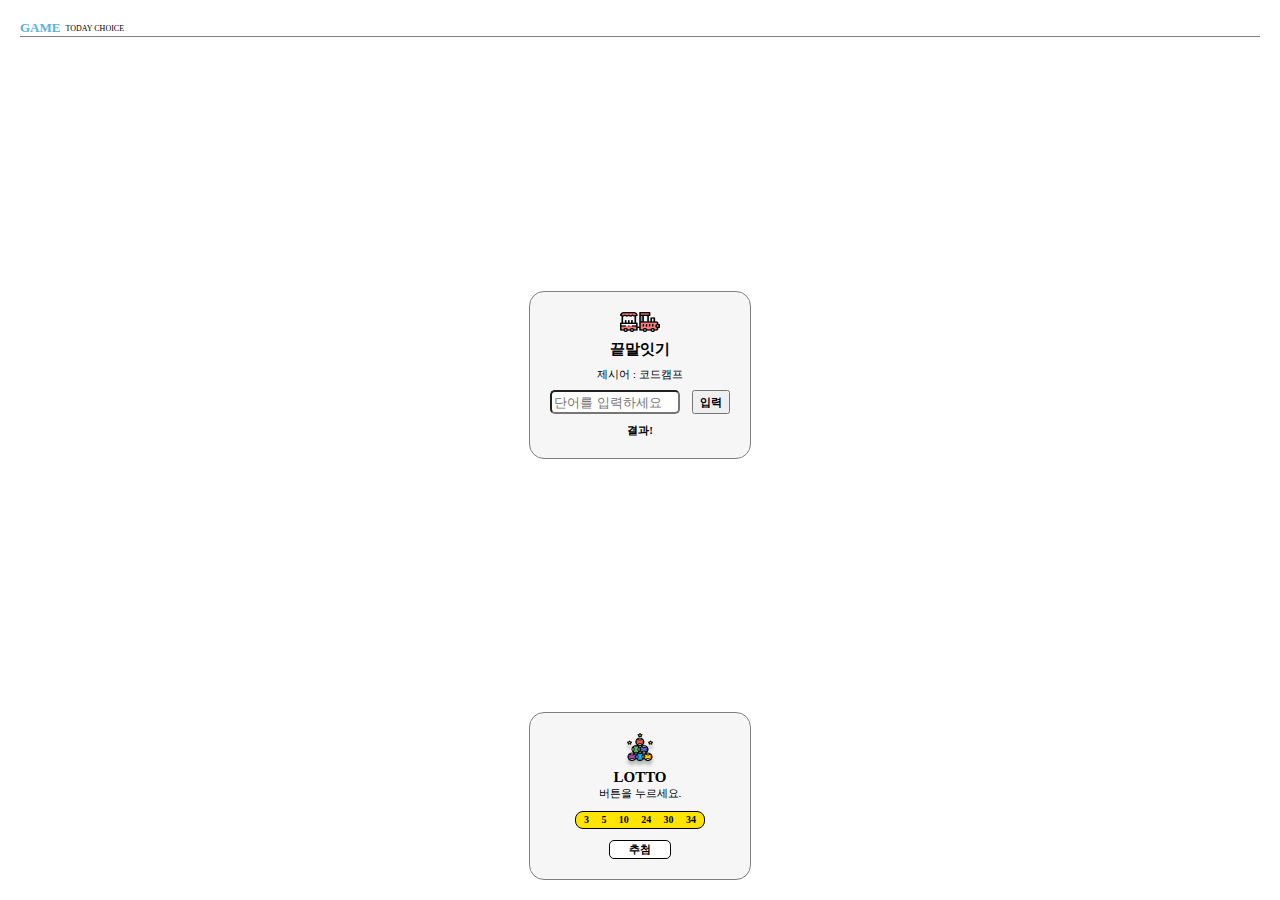
<file: cyworld/game.html>
<!DOCTYPE html>
<html lang="ko">
<head>
    <title>Game</title> 
    <link href="./styles/game.css" rel="stylesheet">
    <script src="./game.js"></script>
</head>
<body>
    <div class="wrapper">
        <div class="wrapper__header">
            <div class="header__title">
                <div class="title">GAME</div>
                <div class="subtitle">TODAY CHOICE</div>
            </div>
            <div class="divideLine"></div>
        </div>
        <div class="game__container">
            <img src="./image/word.png">
            <div class="game__title">끝말잇기</div>
            <div class="game__subtitle">제시어 : <span id="word">코드캠프</span></div>
            <div class="word__text">
                <input class="textbox" id="myword" placeholder="단어를 입력하세요">
                <button onclick="startWord()" class="search">입력</button>
            </div>
            <div id="result" class="word__result">결과!</div>
        </div>
        <div class="game__container">
            <img src="./image/lotto.png">
            <div class="game__title">LOTTO</div>
            <div class="game__subtitle">버튼을 누르세요.</div>
            <div class="game__lotto__number">
                <span>3</span>
                <span>5</span>
                <span>10</span>
                <span>24</span>
                <span>30</span>
                <span>34</span>
            </div>
                <button class="game__lotto__button">추첨</button>
            </div>
    </div>
</body>
</html>
</file>
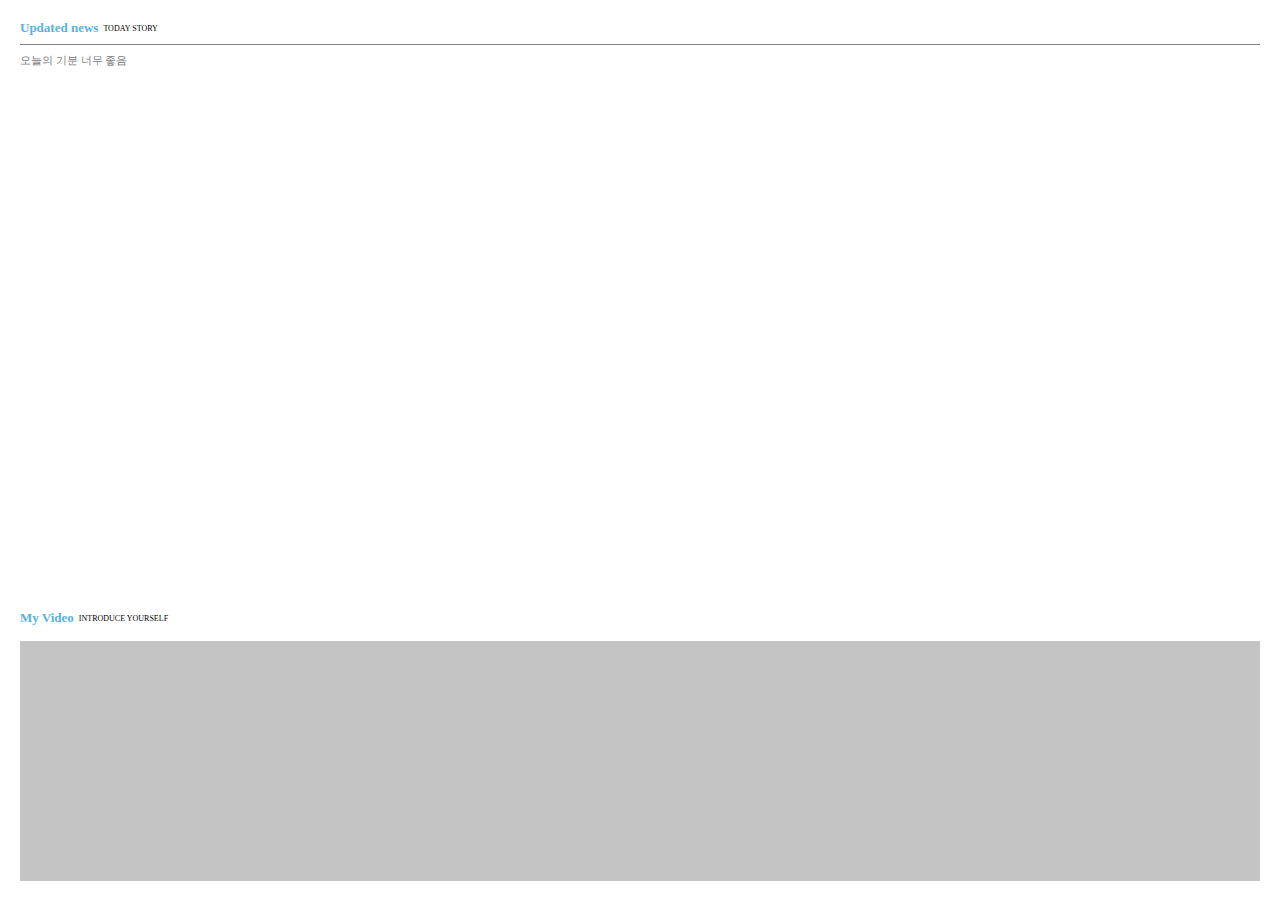
<file: cyworld/home.html>
<!DOCTYPE html>
<html lang="ko">
<head>
    <title>Home</title>
    <link href="./styles/home.css" rel="stylesheet">
</head>
<body>
    <div class="wrapper">
        <div class="wrapper__header">
            <div class="contents__title">
                <div class="title">Updated news</div>
                <div class="subtitle">TODAY STORY</div>
            </div>
            <div class="divideLine"></div>
            <div class="contents__body">오늘의 기분 너무 좋음</div>
        </div>
        <div class="wrapper__body">
            <div class="contents__title">
                <div class="title">My Video</div>
                <div class="subtitle">INTRODUCE YOURSELF</div>
            </div>
            <div class="video"></div>
        </div>
    </div>
</body>
</html>
</file>
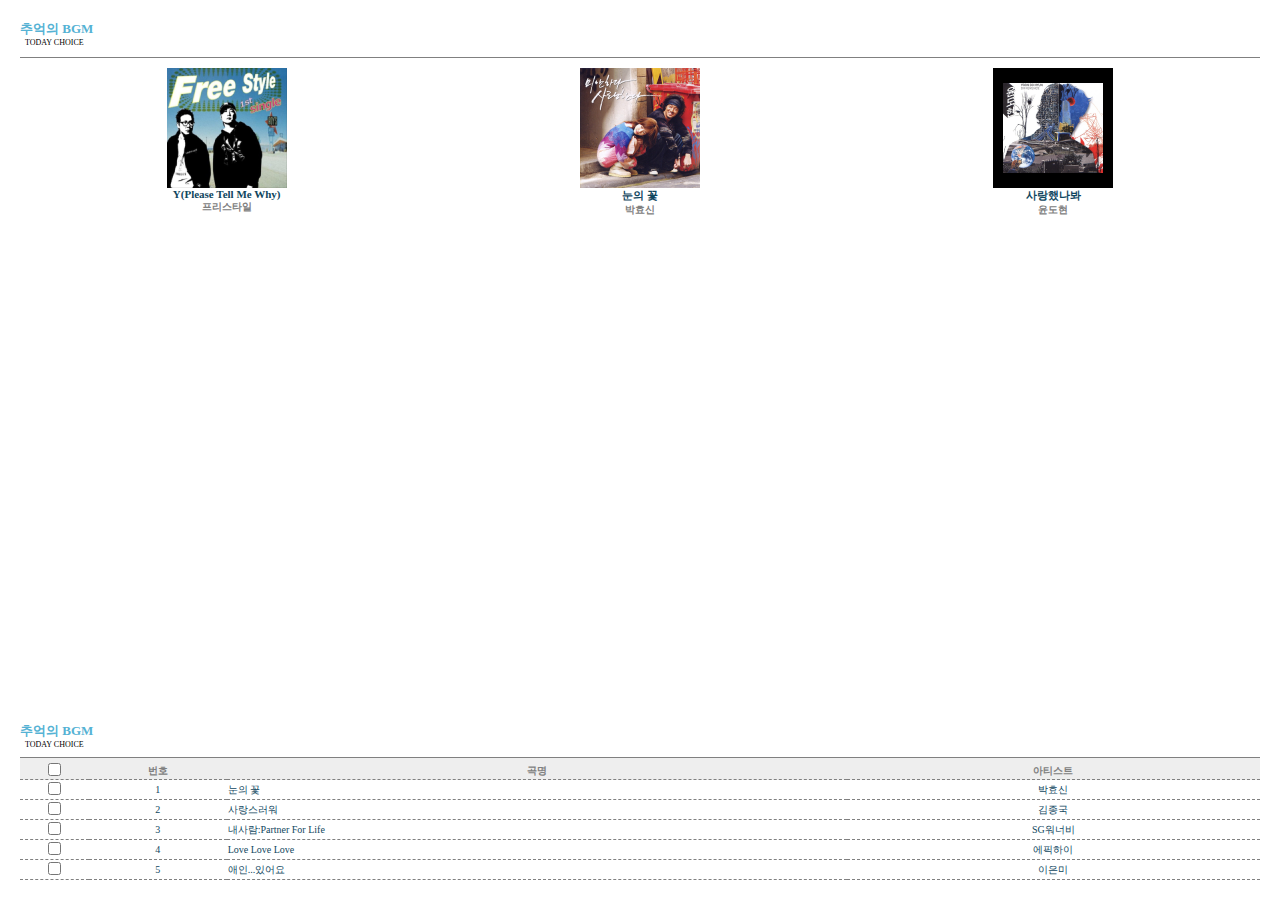
<file: cyworld/jukebox.html>
<!DOCTYPE html>
<html lang="ko">
<head>
    <title>jukebox</title>
    <link rel="stylesheet" href="./styles/jukebox.css">
</head>
<body>
    <div class="wrapper">
        <div class="wrapper__header">
            <div class="header__title">
                <div class="title">추억의 BGM</div>
                <div class="subtitle">TODAY CHOICE</div>
            </div>
            <div class="divideLine"></div>
            <div class="albumWrapper">
                <div class="albumWrapper__item">
                    <img class="album-thumbnail" src="./image/jukebox01.png">
                    <div class="album-songtitle">Y(Please Tell Me Why)</div>
                    <div class="album-artist">프리스타일</div>
                </div>
                <div class="albumWrapper__item">
                    <img class="album-thumbnail" src="./image/jukebox02.png">
                    <div class="album-songtitle">눈의 꽃</div>
                    <div class="album-artist">박효신</div>
                </div>
                <div class="albumWrapper__item">
                    <img class="album-thumbnail" src="./image/jukebox03.png">
                    <div class="album-songtitle">사랑했나봐</div>
                    <div class="album-artist">윤도현</div>
                </div>
            </div>
        </div>
        <div class="wrapper__body">
            <div class="header__title">
                <div class="title">추억의 BGM</div>
                <div class="subtitle">TODAY CHOICE</div>
            </div>
            <table class="albumTable">
                <tr>
                    <th class="albumTable__checkbox"><input type="checkbox"></th>
                    <th class="albumTable__number">번호</th>
                    <th class="albumTable__song">곡명</th>
                    <th class="albumeTable__artist">아티스트</th>
                </tr>
                <tr>
                    <td class="album-table-checkbox"><input type="checkbox"></td>
                    <td class="album-table-number">1</td>
                    <td class="album-table-song">눈의 꽃</td>
                    <td class="album-table-artist">박효신</td>
                </tr>
                <tr>
                    <td class="album-table-checkbox"><input type="checkbox"></td>
                    <td class="album-table-number">2</td>
                    <td class="album-table-song">사랑스러워</td>
                    <td class="album-table-artist">김종국</td>
                </tr>
                <tr>
                    <td class="album-table-checkbox"><input type="checkbox"></td>
                    <td class="album-table-number">3</td>
                    <td class="album-table-song">내사람:Partner For Life</td>
                    <td class="album-table-artist">SG워너비</td>
                </tr>
                <tr>
                    <td class="album-table-checkbox"><input type="checkbox"></td>
                    <td class="album-table-number">4</td>
                    <td class="album-table-song">Love Love Love</td>
                    <td class="album-table-artist">에픽하이</td>
                </tr>
                <tr>
                    <td class="album-table-checkbox"><input type="checkbox"></td>
                    <td class="album-table-number">5</td>
                    <td class="album-table-song">애인...있어요</td>
                    <td class="album-table-artist">이은미</td>
                </tr>
            </table>
    </div>
</body>
</html>
</file>
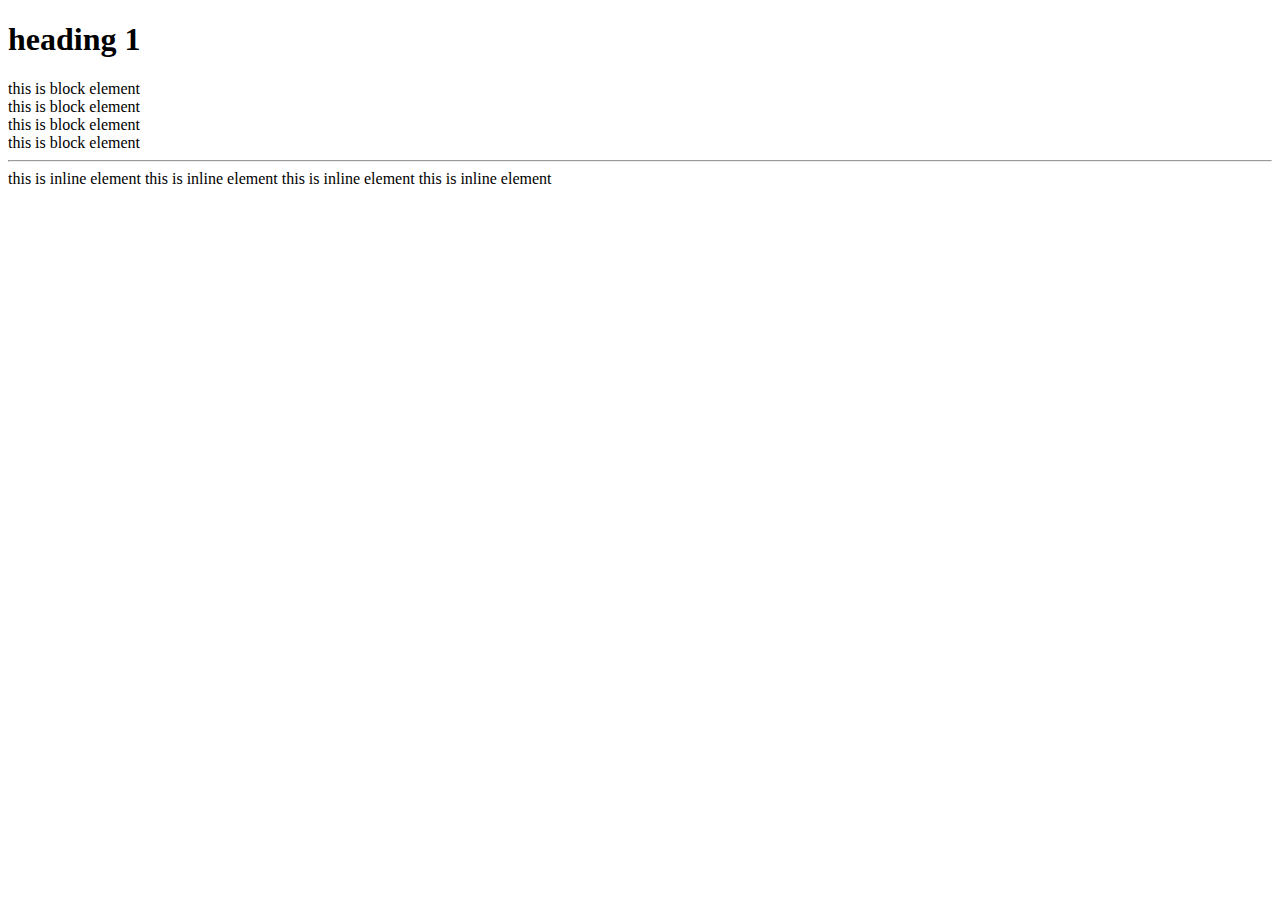
<file: class/01-html/01-tag.html>
<!DOCTYPE html>
<html lang="ko">
<head>
    <title>Hello world</title>
</head>
<body>
    <h1>heading 1</h1>
    <div>this is block element</div>
    <div>this is block element</div>
    <div>this is block element</div>
    <div>this is block element</div>
    <hr>
    <span>this is inline element</span>
    <span>this is inline element</span>
    <span>this is inline element</span>
    <span>this is inline element</span>
</body>
</html>
</file>
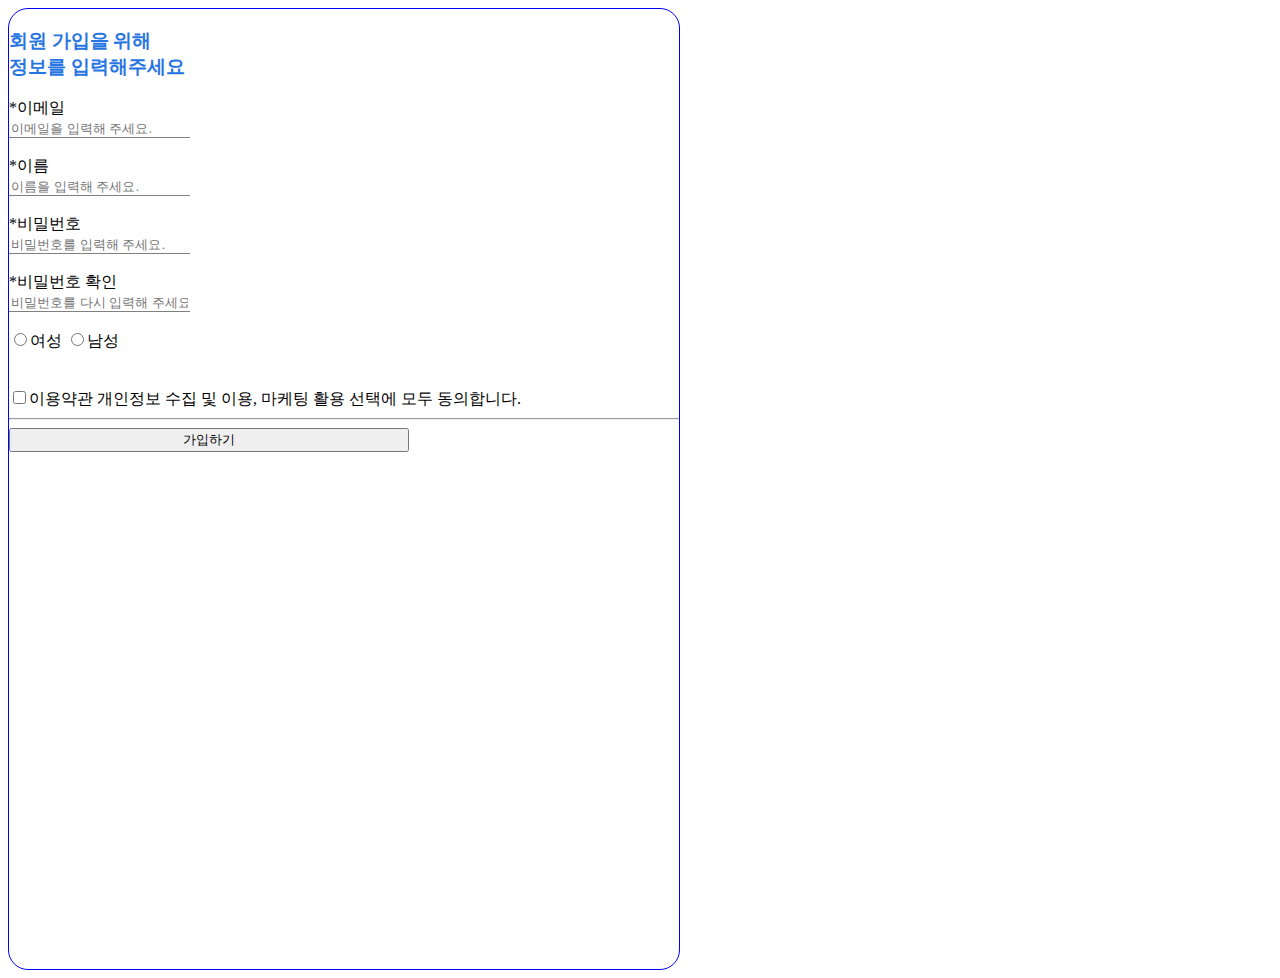
<file: class/01-html/02-signup.html>
<!DOCTYPE html>
<html lang="ko">
<head>
    <title>회원가입</title>
    <link href="./02-signup.css" rel="stylesheet">
</head>
<body>
    <div class="container">
        <h3>회원 가입을 위해 <br> 정보를 입력해주세요</h3>
        <span>*이메일</span> <br>
        <input type="text" placeholder="이메일을 입력해 주세요." class="text"> <br><br>
        <span>*이름</span> <br>
        <input type="text" placeholder="이름을 입력해 주세요." class="text"><br><br>
        <span>*비밀번호</span> <br>
        <input type="password" placeholder="비밀번호를 입력해 주세요." class="text"><br><br>
        <span>*비밀번호 확인</span> <br>
        <input type="password" placeholder="비밀번호를 다시 입력해 주세요." class="text"><br><br>
            <!-- <select>
                <option disabled="true" selected="true">지역을 선택하세요</option>
                <option>서울</option>
                <option>경기</option>
                <option>인천</option>
            </select> -->
            <div>

                <input type="radio" name="gender"><span>여성</span>
                <input type="radio" name="gender"><span>남성</span>
        </div>
        <br><br>
        <div>
            
            <input type="checkbox">이용약관 개인정보 수집 및 이용, 마케팅 활용 선택에 모두 동의합니다.
            <hr>
        </div>
        <button type="button" class="btn">가입하기</button>
    </div>
</div>
</body>
</html>
</file>
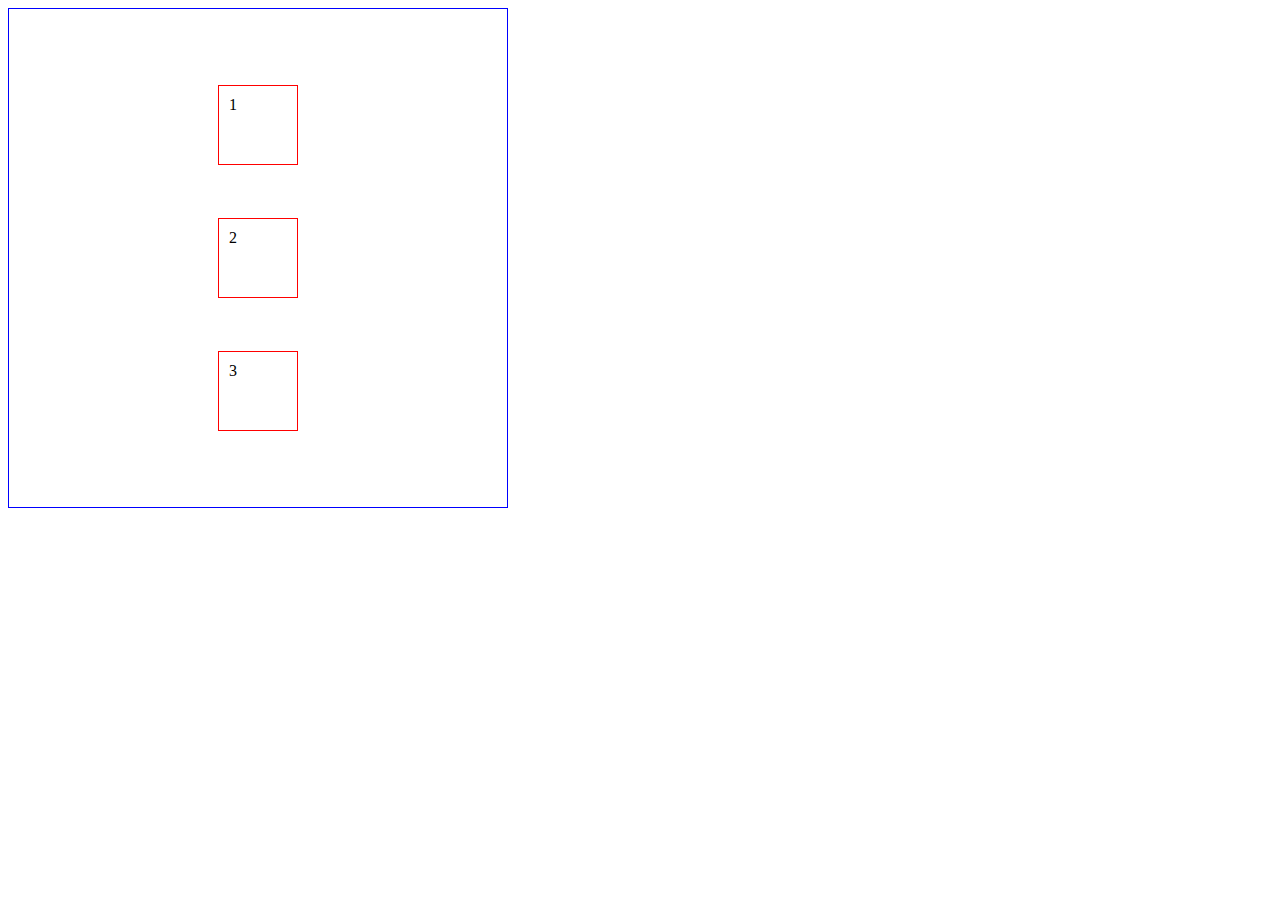
<file: class/02-css/01-boxmodel.html>
<!DOCTYPE html>
<html lang="ko">
<head>
    <title>Document</title>
    <style>

        *{
            box-sizing: border-box;
        }

        div {
            width: 80px;
            height: 80px;
            border: 1px solid red;
            padding: 10px;
        }

        .pb{
            width: 500px;
            height: 500px;
            border: 1px solid blue;
            display: flex;
            flex-direction: column;
            justify-content: space-around;
            align-items: center;
            padding: 50px;
        }

        /* #contentBox{
            box-sizing: content-box;
        }



        #borderBox{
            box-sizing: border-box;
        } */
    </style>
</head>
<body>
    <!-- <div id="contentBox">박스 1</div>
    <div>박스 2</div>
    <div id="borderBox">박스 3</div> -->
    <div class="pb">
        <div>1</div>
        <div>2</div>
        <div>3</div>
    </div>
</body>
</html>
</file>
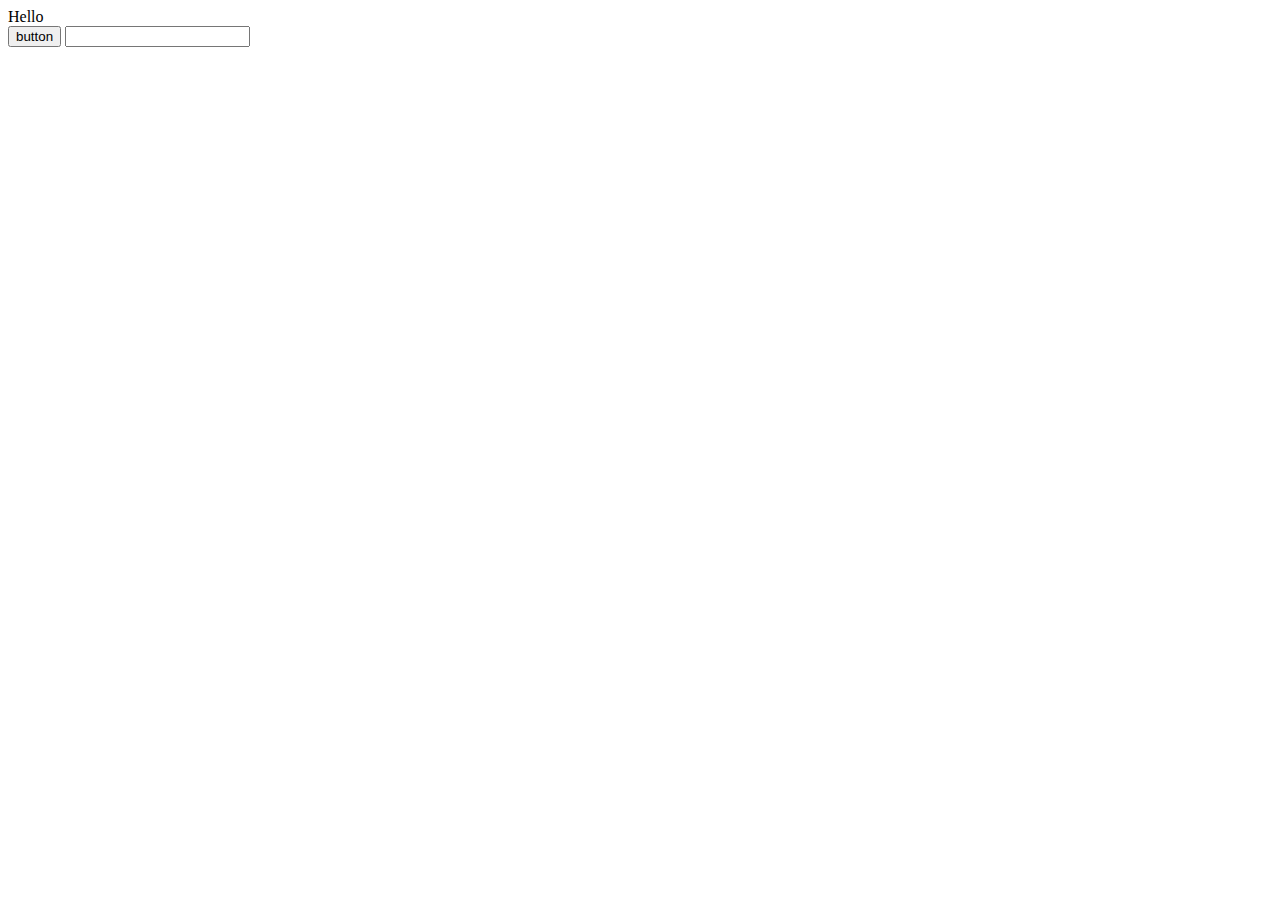
<file: class/03-javascript/04-document.html>
<!DOCTYPE html>
<html lang="ko">
<head>
    <title>Document</title>
    <script src="./04-document.js"></script>
</head>
<body>
    <div id="target">Hello</div>
    <button onclick="greeting()">button</button>
    <input id="input">
</body>
</html>
</file>
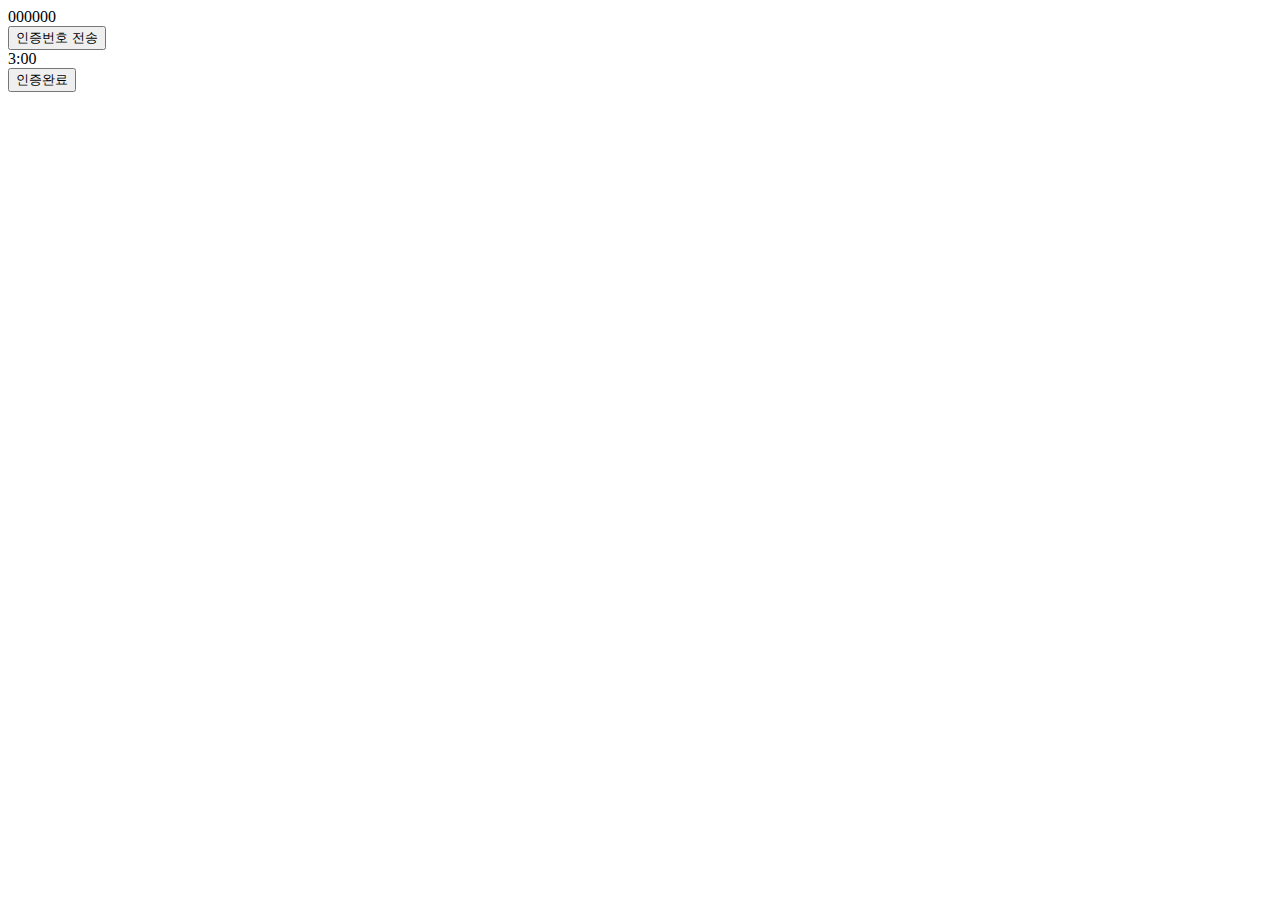
<file: class/03-javascript/06-timer.html>
<!DOCTYPE html>
<html lang="ko">
<head>
    <script src="./06-timer.js"></script>
</head>
<body>
    <div id="target">000000</div>
    <button onclick="auth()">인증번호 전송</button>
    <div id="timer">3:00</div>
    <button id="finish">인증완료</button>
</body>
</html>
</file>
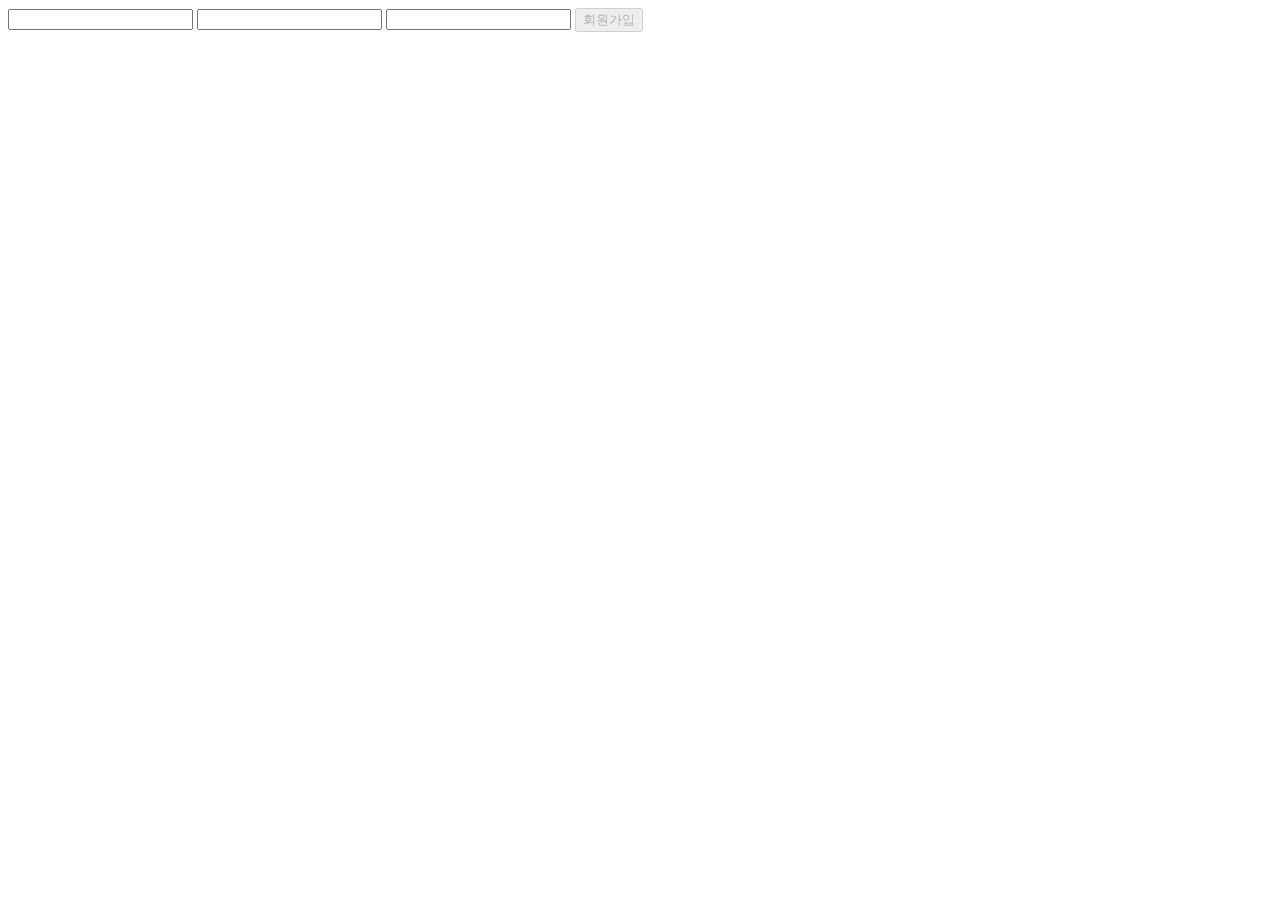
<file: class/03-javascript/07-signup.html>
<!DOCTYPE html>
<html lang="ko">
<head>
    <title>Document</title>
    <script src="./07-signup.js"></script>
</head>
<body>
    <input type="text" id="email" oninput="checkValidation()">
    <input type="text" id="pw1" oninput="checkValidation()">
    <input type="text" id="pw2" oninput="checkValidation()">
    <button id="submit" disabled="true">회원가입</button>
</body>
</html>
</file>
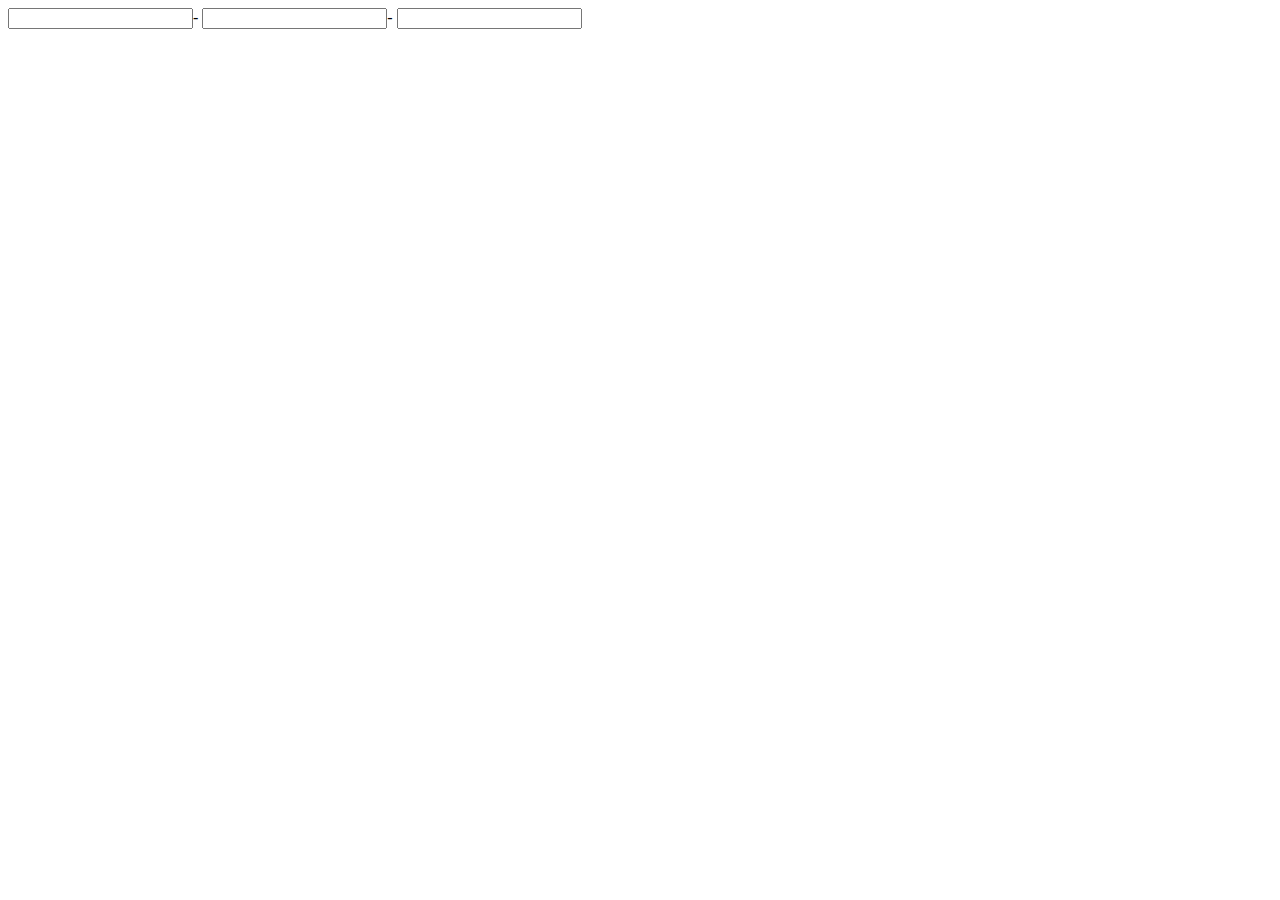
<file: class/03-javascript/08-phone.html>
<!DOCTYPE html>
<html lang="ko">
<head>
    <title>Document</title>
    <script src="./08-phone.js"></script>
</head>
<body>
    <input type="text" id="p1" oninput="changeFocus1()" maxlength="3">-
    <input type="text" id="p2" oninput="changeFocus2()" maxlength="4">-
    <input type="text" id="p3" maxlength="4">
    
</body>
</html>
</file>
<file: cyworld/styles/game.css>
* {
    box-sizing: border-box;
    margin: 0px;
}

html, body {
    width: 100%;
    height: 100%;
}

.wrapper{
    width: 100%;
    height: 100%;
    padding: 20px;
    display: flex;
    flex-direction: column;
    align-items: center;
    justify-content: space-between;
}

.wrapper__header{
    width: 100%;
    display: flex;
    flex-direction: column;
}

.header__title{
    display: flex;
    flex-direction: row; 
    align-items: center;   
}

.title{
    color: #55B2E4;
    font-size: 13px;
    font-weight: 700;
}

.subtitle{
    font-size: 8px;
    padding-left: 5px;
}

.divideLine{
    width: 100%;
    border-top: 1px solid gray;
}

.game__container{
    width: 222px;
    height: 168px;
    border: 1px solid gray;
    border-radius: 15px;
    display: flex;
    flex-direction: column;
    align-items: center;
    justify-content: space-between;
    padding: 20px;
    background-color: #F6F6F6;
}

.game__title{
    font-size: 15px;
    font-weight: 900;
}

.game__subtitle{
    font-size: 11px;
}

.word__result{
    font-size: 11px;
    font-weight: 700;
}

.word__text{
    width: 100%;
    display: flex;
    flex-direction: row;
    justify-content: space-between;
}

.textbox{
    width: 130px;
    height: 24px;
    border-radius: 5px;
}

.search{
    font-size: 11px;
    font-weight: 700;
    width: 38px;
    height: 24px;
}

.game__lotto__number{
    width: 130px;
    height: 21px;
    background-color: #ffe400;
    border-radius: 8px;
    border: 1px solid black;
    font-size: 10px;
    font-weight: 700;
    display: flex;
    flex-direction: row;
    justify-content: space-between;
    padding: 2px 8px;
    margin-top: 10px;
    margin-bottom: 11px;
}

.game__lotto__button {
    width: 62px;
    height: 24px;
    background-color: white;
    border: 1px solid black;
    border-radius: 5px;
    font-size: 11px;
    font-weight: 700;
}
</file>
<file: cyworld/styles/home.css>
*{
    box-sizing: border-box;
    margin: 0px;
}

html, body{
    width: 100%;
    height: 100%;
}

.wrapper{
    width: 100%;
    height: 100%;
    padding: 20px;
    display: flex;
    flex-direction: column;
    justify-content: space-between;
}

.wrapper__header{
    width: 100%;
    height: 48px;
    display: flex;
    flex-direction: column;
    justify-content: space-between;
}

.contents__title{
    display: flex;
    flex-direction: row;
    align-items: center;
}

.title{
    color: #55B2E4;
    font-size: 13px;
    font-weight: 700;
}

.subtitle{
    font-size: 8px;
    padding-left: 5px;
}

.divideLine{
    width: 100%;
    border-top: 1px solid gray;
}

.contents__body{
    font-size: 11px;
    color: gray;
}

.wrapper__body{
    width: 100%;
    height: 270px;
}

.video{
    width: 100%;
    height: 240px;
    background-color: #C4C4C4;
    margin-top: 15px;
}
</file>
<file: cyworld/styles/jukebox.css>
*{
    box-sizing: border-box;
    margin: 0px;
}

html, body {
    width: 100%;
    height: 100%;
}

.wrapper{
    width: 100%;
    height: 100%;
    padding: 20px;
    display: flex;
    flex-direction: column;
    justify-content: space-between;
    align-items: center;
}

.wrapper__header{
    width: 100%;
    display: flex;
    flex-direction: column;
}

.wrapper__title{
    display: flex;
    flex-direction: row; 
    align-items: center;  
}

.title {
    color: #55b2d4;
    font-size: 13px;
    font-weight: 700;
}

.subtitle {
    padding-left: 5px;
    font-size: 8px;
}

.divideLine{
    width: 100%;
    border-top: 1px solid gray;
    margin: 10px 0px;
}

.albumWrapper{
    display: flex;
    flex-direction: row;
    justify-content: space-around;
}

.albumWrapper__item{
    display: flex;
    flex-direction: column;
}

.album-thumnail{
    width: 120px;
    height: 120px;
}

.album-songtitle{
    color: #0f465e;
    font-size: 11px;
    font-weight: bold;
    display: flex;
    flex-direction: row;
    justify-content: center;
}

.album-artist{
    color: gray;
    font-size: 10px;
    font-weight: bold;
    display: flex;
    flex-direction: row;
    justify-content: center;
}

.wrapper__body{
    width: 100%;
}

.albumTable{
    width: 100%;
    padding-top: 8px;
    border-spacing: 0px;
}

.albumTable th{
    height: 20px;
    font-size: 10px;
    font-weight: bold;
    color: gray;
    background-color: #eeeeee;
    padding-top: 5px;
    border-top: 1px solid gray;
    border-bottom: 1px dashed gray;
}

.albumTable td{
    height: 20px;
    font-size: 10px;
    color: #0f465e;
    border-bottom: 1px dashed gray;
}

.album-table-checkbox{
    width: 5%;
    text-align: center;
}

.album-table-number{
    width: 10%;
    text-align: center;
}

.album-table-song{
    width: 45%;
    text-align: left;
}

.album-table-artist{
    width: 30%;
    text-align: center;
}
</file>
<file: class/01-html/02-signup.css>
.container{
    width: 670px;
    height: 960px;
    top: 60px;
    left: 625px;
    border-radius: 20px;
    border: 1px solid blue;
}
.text{
    border-style:hidden;
    border-bottom: 1px solid gray;
}

h3{
    color: rgb(39, 117, 226);
}
.select{
            display: flex;
            flex-direction: column;
            justify-content: space-around;
            align-items: center;
            padding: 50px;
}

.btn{
    width: 400px;
}
</file>
